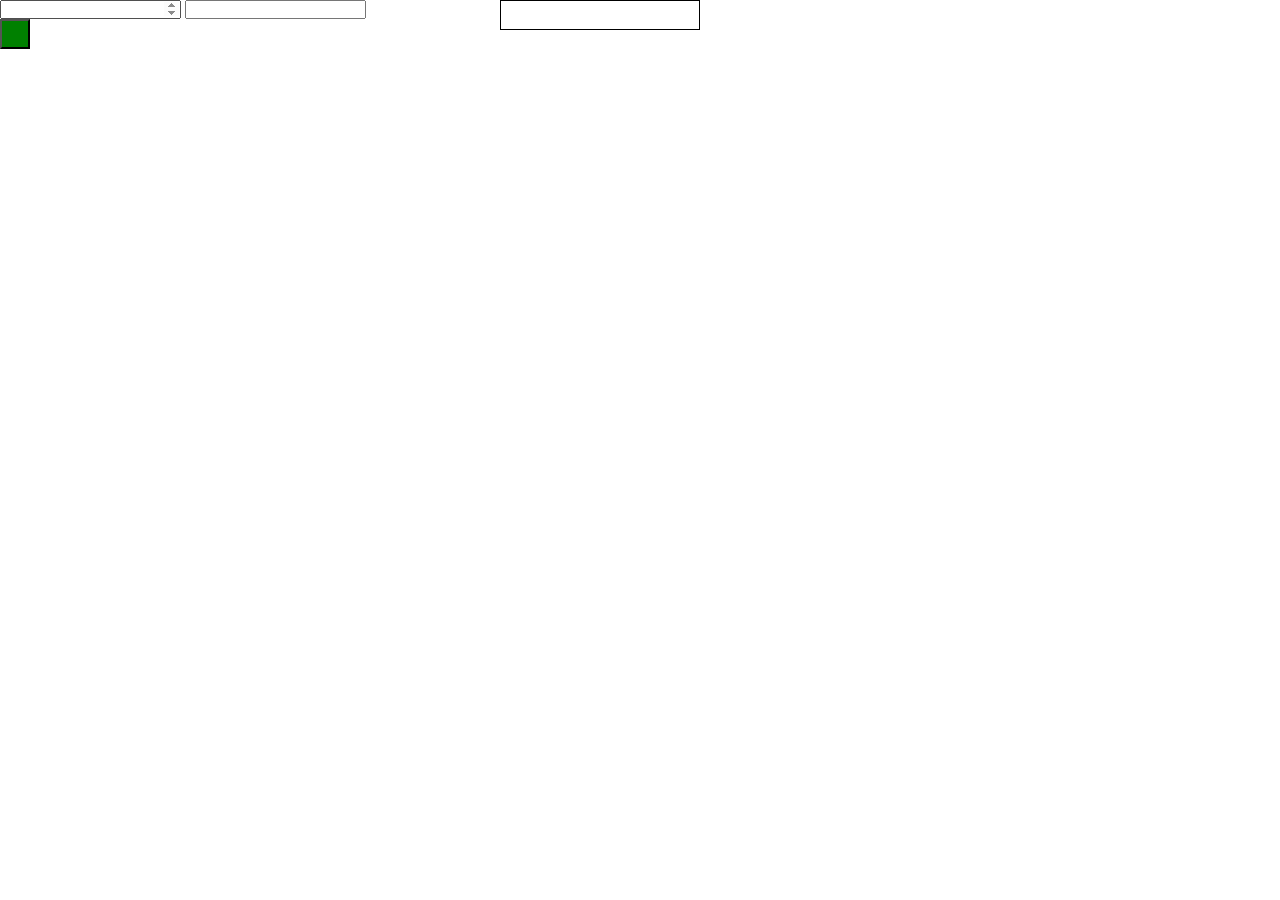
<file: teste/teste1/index.html>
<!DOCTYPE html>
<html lang="en">
<head>
    <meta charset="UTF-8">
    <meta name="viewport" content="width=device-width, initial-scale=1.0">
    <title>teste 1</title>
    <link rel="stylesheet" href="./main.css">
    <script src="./script.js" defer></script>
</head>
<body>
    <input type="number" id="number1">
    <input type="number" id="number2">
    <div id="resultado"></div>
    <button id="button"></button>
</body>
</html>
</file>
<file: teste/teste1/main.css>
* {
    margin: 0;
    padding: 0;
    box-sizing: border-box;
}

#button {
    height: 30px;
    width: 30px;
    background-color: green;
    display: flex;
}

#resultado {
    position: absolute;
    display: flex;
    align-items: center;
    top: 0;
    left: 500px;
    height: 30px;
    width: 200px;
    border: 1px solid black;
}
</file>
